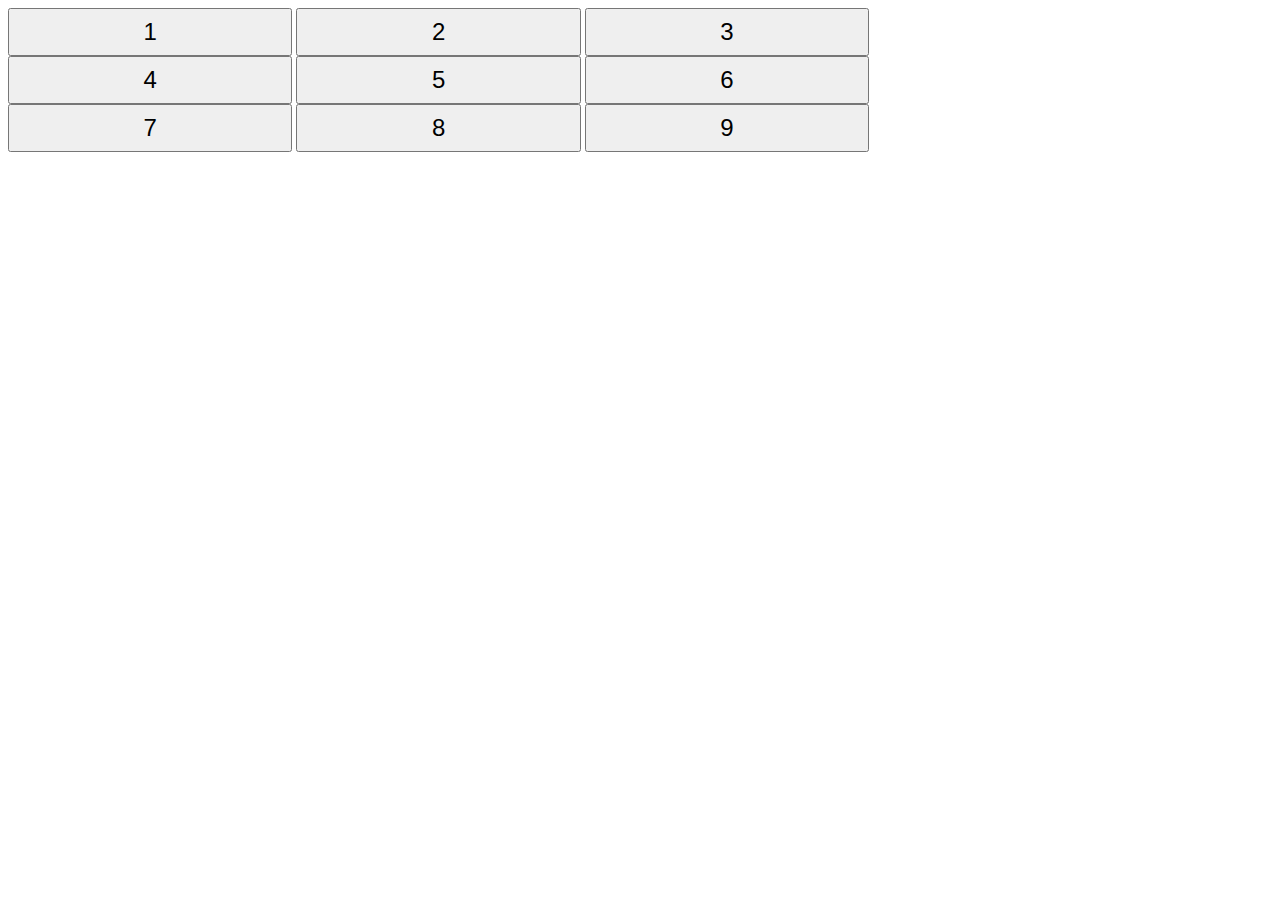
<file: day-8-buttons-container/index.html>
<!DOCTYPE html>
<html>
    <head>
        <meta charset="utf-8">
        <title>Buttons Grid</title>
        <link rel="stylesheet" href="css/buttonsGrid.css" type="text/css">
    </head>
    <body>
        <div id="btns" class="buttonContainer">
            <button id="btn1" class="buttonClass">1</button>
            <button id="btn2" class="buttonClass">2</button>
            <button id="btn3" class="buttonClass">3</button>
            <button id="btn4" class="buttonClass">4</button>
            <button id="btn5" class="buttonClass">5</button>
            <button id="btn6" class="buttonClass">6</button>
            <button id="btn7" class="buttonClass">7</button>
            <button id="btn8" class="buttonClass">8</button>
            <button id="btn9" class="buttonClass">9</button>
        </div>
    	<script src="js/buttonsGrid.js" type="text/javascript"></script>
    </body>
</html>
</file>
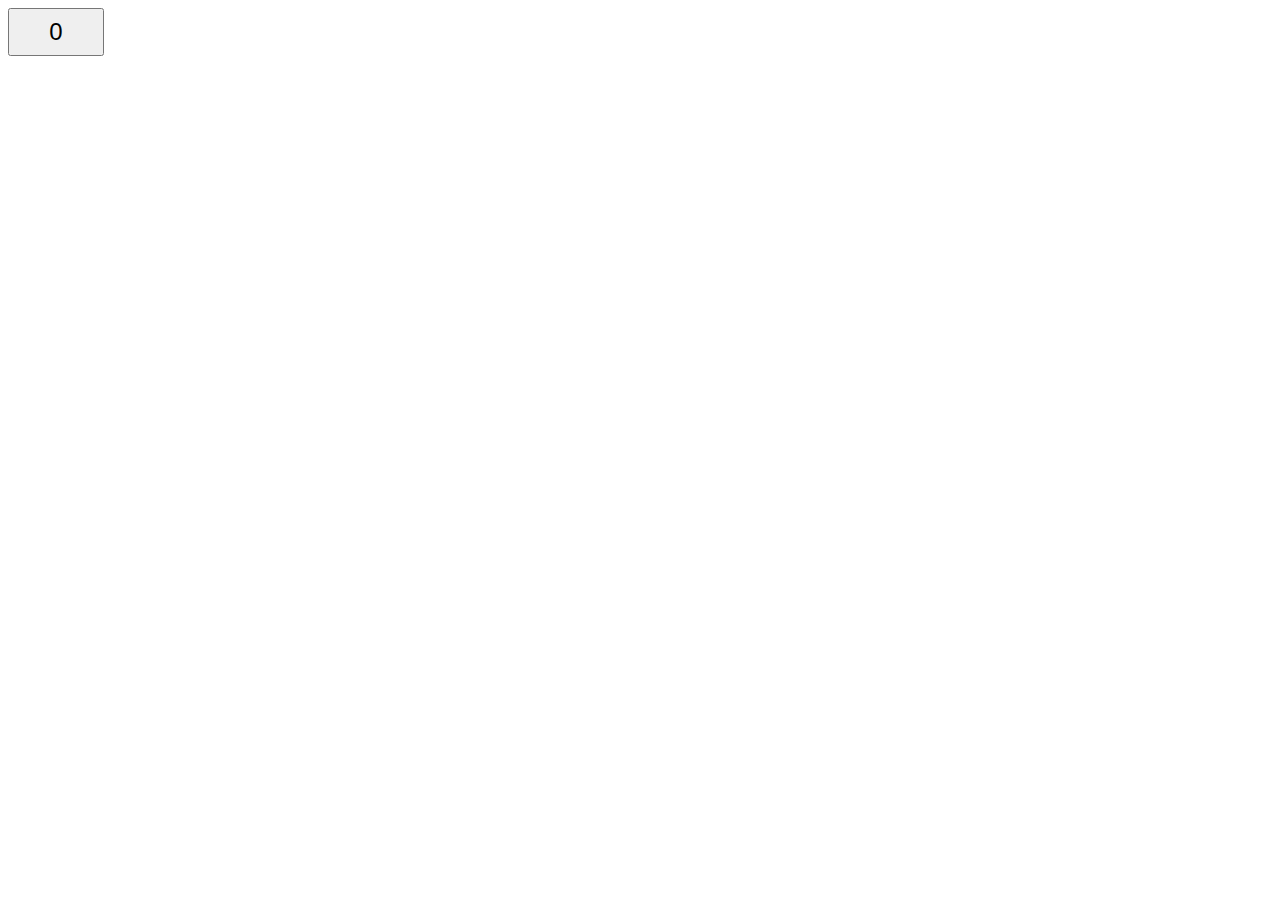
<file: day-8-create-a-button/index.html>
<!DOCTYPE html>
<html>
    <head>
        <meta charset="utf-8">
        <title>Button</title>
        <link rel="stylesheet" href="css/button.css" type="text/css">
    </head>
    <body>
        <script src="js/button.js" type="text/javascript"></script>
    </body>
</html>
</file>
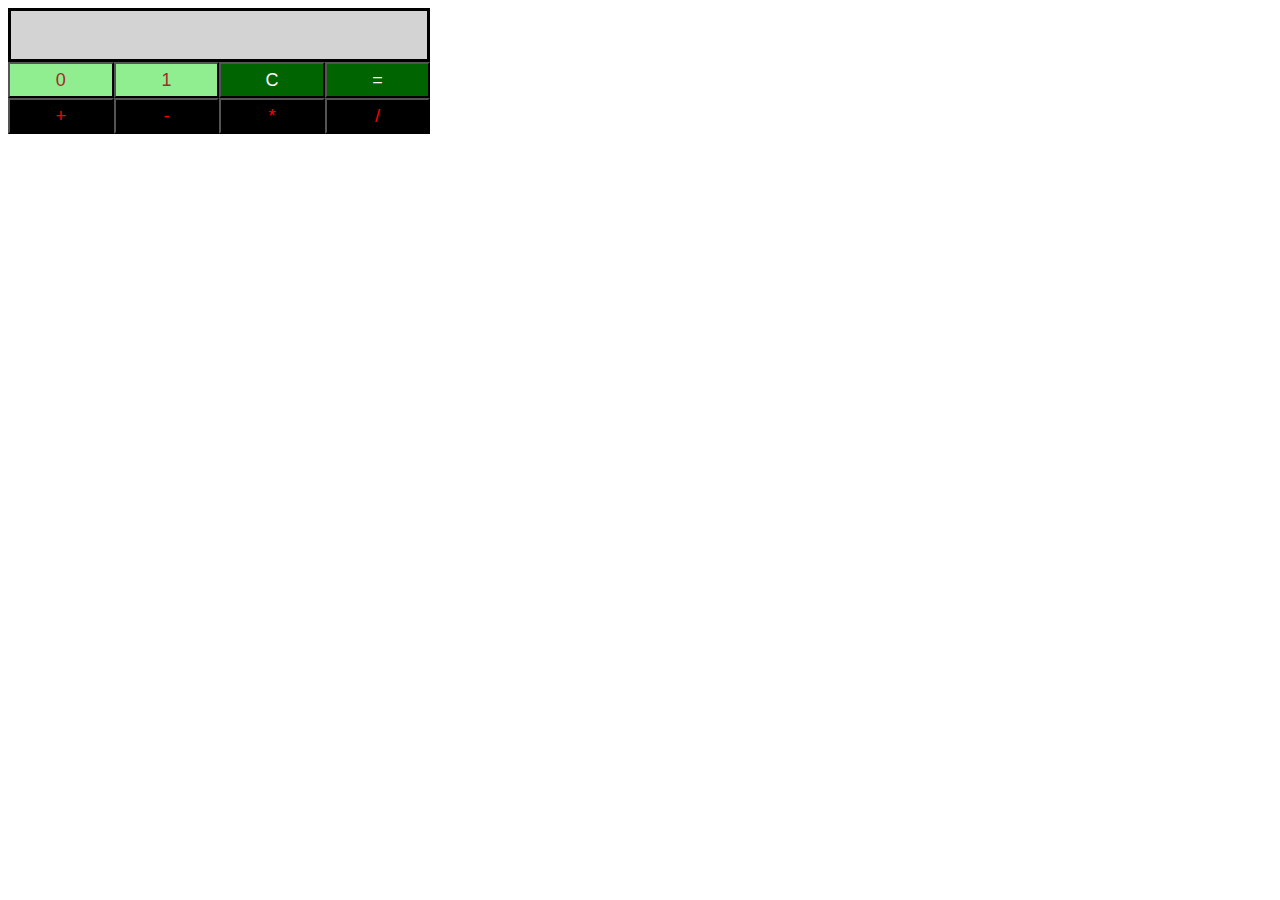
<file: day-9-binary-calculator/index.html>
<!DOCTYPE html>
<html>
    <head>
        <meta charset="utf-8">
        <title>Binary Calculator</title>
        <link rel="stylesheet" href="css/binaryCalculator.css" type="text/css">
    </head>
    <body>
        <div id="calculator">
            <div id="res"></div>
            <div id="btns">
                <button id="btn0">0</button>
                <button id="btn1">1</button>
                <button id="btnClr">C</button>
                <button id="btnEql">=</button>
                <button id="btnSum">+</button>
                <button id="btnSub">-</button>
                <button id="btnMul">*</button>
                <button id="btnDiv">/</button>
            </div>
        </div>
    	<script src="js/binaryCalculator.js" type="text/javascript"></script>
    </body>
</html>
</file>
<file: day-8-buttons-container/css/buttonsGrid.css>
#btns {
    width: 75%;
}

#btns > .buttonClass {
    font-size: 24px;
    height: 48px;
    width: 30%;
}
</file>
<file: day-8-create-a-button/css/button.css>
#btn {
    font-size: 24px;
    height: 48px;
    width: 96px;
}
</file>
<file: day-9-binary-calculator/css/binaryCalculator.css>
body {
    width: 33%;
}

button {
    float: left;
    font-size: 18px;
    height: 36px;
    margin: 0;
    width: 25%;
}

#res {
    background-color: lightgray;
    border-style: solid;
    font-size: 20px;
    height: 48px;
}

#btn0, #btn1 {
    background-color: lightgreen;
    color: brown;
}

#btnClr, #btnEql {
    background-color: darkgreen;
    color: white;
}

#btnSum, #btnSub, #btnMul, #btnDiv {
    background-color: black;
    color: red;
}
</file>
